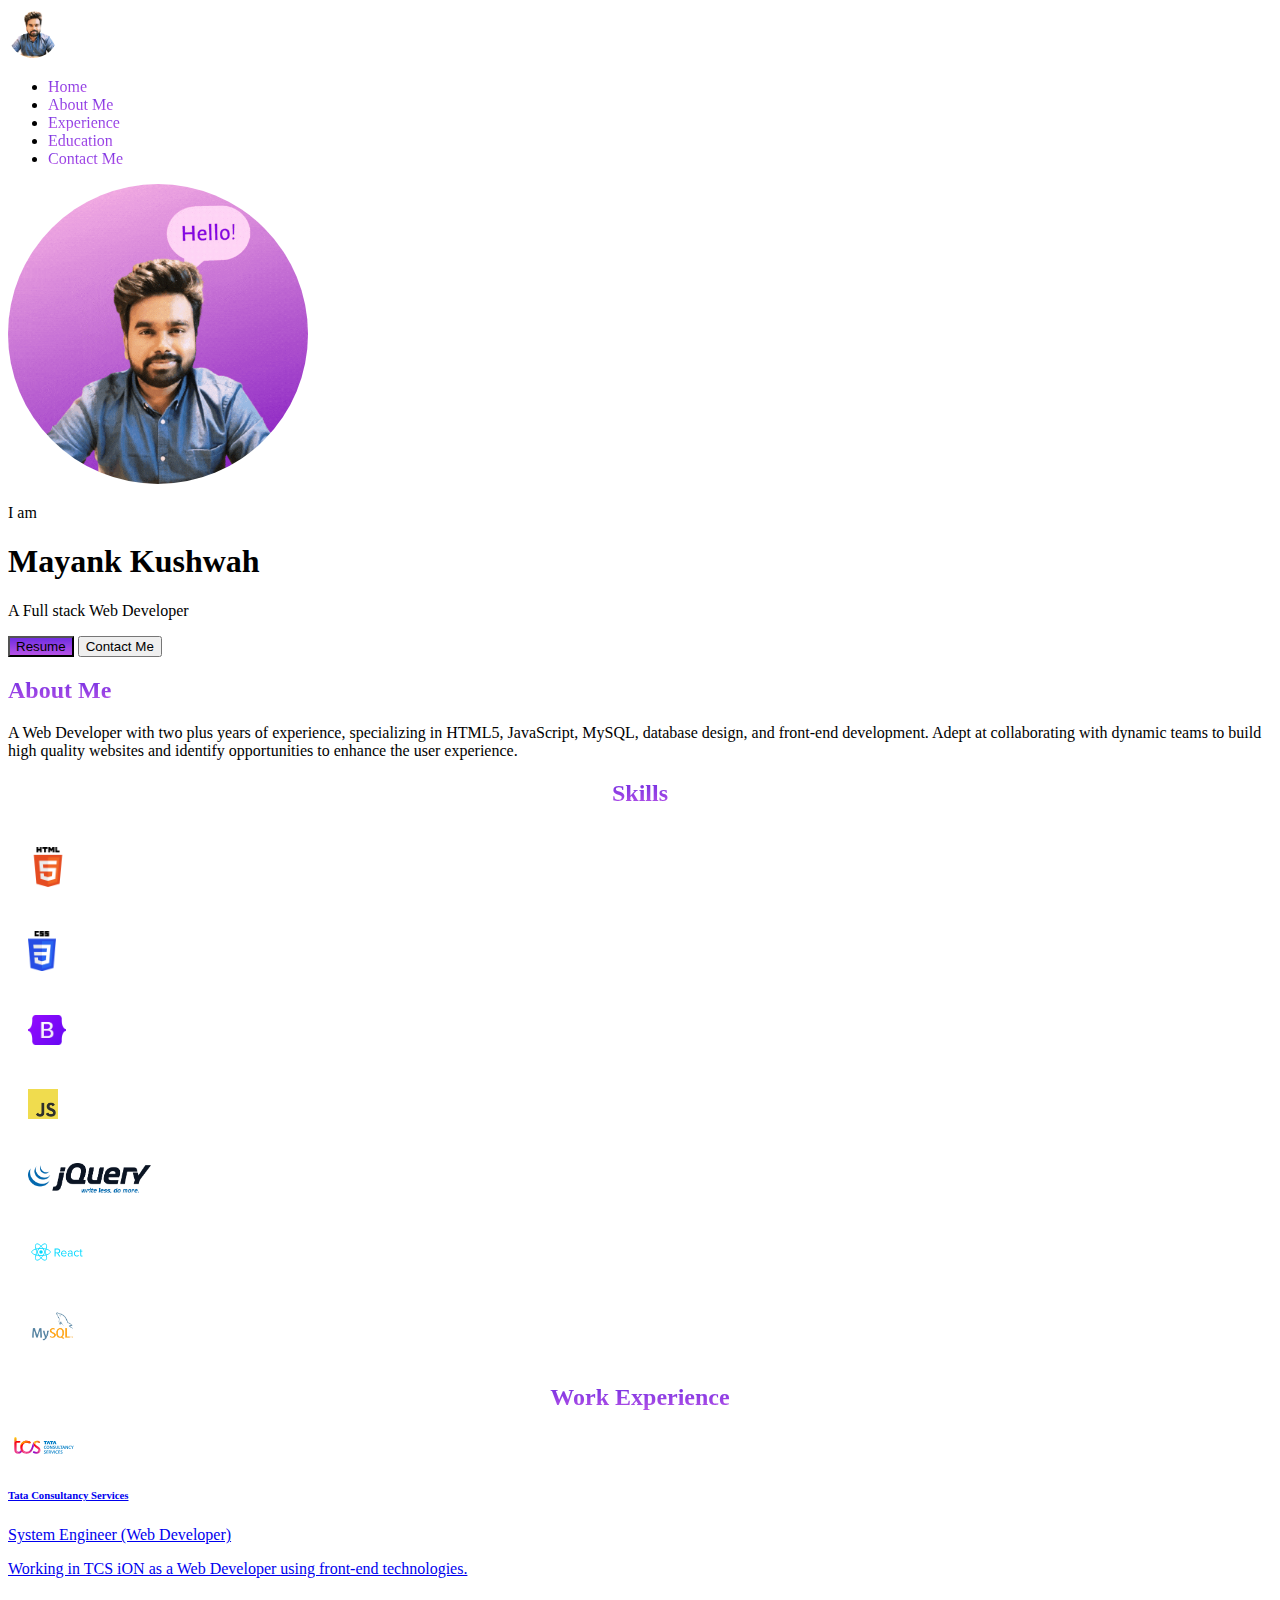
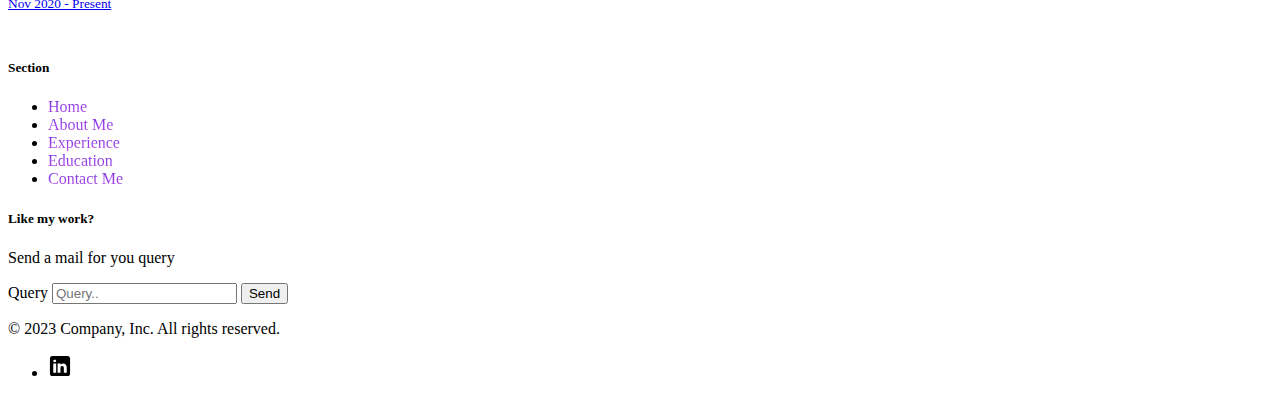
<file: index.html>
<!DOCTYPE html>
<html lang="en">
<head>
    <meta charset="UTF-8">
    <meta http-equiv="X-UA-Compatible" content="IE=edge">
    <link href="https://cdn.jsdelivr.net/npm/bootstrap@5.3.0-alpha3/dist/css/bootstrap.min.css" rel="stylesheet" integrity="sha384-KK94CHFLLe+nY2dmCWGMq91rCGa5gtU4mk92HdvYe+M/SXH301p5ILy+dN9+nJOZ" crossorigin="anonymous">
    <link rel="stylesheet" href="./css/style.css">
    <title>Mayank Kushwah</title>

</head>
<body>
    <div class="container">
        <header id="main-header" class="d-flex flex-wrap align-items-center justify-content-center justify-content-md-between py-3 mb-4 border-bottom">
            <div class="col-md-3 mb-2 mb-md-0">
              <a href="/" class="d-inline-flex link-body-emphasis text-decoration-none">
                <img src="./images/Mayank-removebg-1png.png" height="50" alt="Mayank" style="border-radius: 50%;">
              </a>
            </div>
      
            <ul id="nav-element" class="nav col-12 col-md-auto mb-2 justify-content-center mb-md-0">
              <li><a href="#" class="nav-link px-2 link-secondary">Home</a></li>
              <li><a href="#about-me" class="nav-link px-2">About Me</a></li>
              <li><a href="#experience" class="nav-link px-2">Experience</a></li>
              <li><a href="./education.html" class="nav-link px-2">Education</a></li>
              <!-- <li><a href="#" class="nav-link px-2">Resume</a></li> -->
              <li><a href="./contact.html" class="nav-link px-2">Contact Me</a></li>
            </ul>
      
            
          </header>
    </div>
    <div class="container col-xxl-8 px-4 py-5">
        <div class="row flex-lg-row-reverse align-items-center g-5 py-5">
          <div class="col-10 col-sm-8 col-lg-6">
            <img id="banner-center" src="./images/Hello!!.gif" class="d-block mx-lg-auto img-fluid" alt="Bootstrap Themes" height="300" width="300" loading="lazy">
          </div>
          <div class="col-lg-6">
            <p class="fs-3 fw-light text-muted">I am</p>
            <h1 class="display-5 fw-bold text-body-emphasis lh-1 mb-3">Mayank Kushwah</h1>
            <p class="lead">A Full stack Web Developer</p>
            <div class="d-grid gap-2 d-md-flex justify-content-md-start">
              <button type="button" class="btn btn-primary btn-lg px-4 me-md-2 grad-btn" onclick="window.open('./document/Mayank_Resume.pdf')">Resume</button>
              <button type="button" class="btn btn-outline-secondary btn-lg px-4" onclick="window.open('./contact.html')">Contact Me</button>
            </div>
          </div>
        </div>
      </div>
      <div id="about-me" class="px-4 py-4 my-2 text-center">
        <h2 class="display-5 fw-bold text-body-emphasis text-gradient">About Me</h1>
        <div class="col-lg-10 mx-auto">
          <p class="lead mb-4">A Web Developer with two plus years of experience, specializing in HTML5, JavaScript, MySQL, database design, and front-end development. Adept at collaborating with dynamic teams to build high quality websites and identify opportunities to enhance the user experience.</p>
        </div>
        <h2 class="py-3 txt-heading text-gradient">Skills</h2>
        <div class="container">
            <div class="row">
              <div class="col-sm-12 col-lg-3 skill">
                <img src="./images/HTML5_logo.png" alt="techcrunch" height="40">
              </div>
              <div class="col-sm-12 col-lg-3 skill">
                <img src="./images/CSS3_logo.png" alt="mashable" height="40">
              </div>
              <div class="col-sm-12 col-lg-3 skill">
                <img src="./images/Bootstrap_logo.png" alt="bizinsider" height="30">
              </div>
              <div class="col-sm-12 col-lg-3 skill">
                <img src="./images/JavaScript-logo.png" alt="bizinsider" height="30">
              </div>
              <div class="col-sm-12 col-lg-3 skill">
                <img src="./images/JQuery-Logo.png" alt="bizinsider" height="30">
              </div>
              <div class="col-sm-12 col-lg-3 skill">
                <img src="./images/reactjs.svg" alt="bizinsider" height="30">
              </div>
              <div class="col-sm-12 col-lg-3 skill">
                <img src="./images/MySQL_logo.png" alt="bizinsider" height="30">
              </div>
            </div>
          </div>
    </div>
    
    <div id="experience" class="d-flex flex-column flex-md-row px-4 py-5 gap-4 py-md-5 align-items-center justify-content-center">
        <div class="list-group">
            <h2 class="py-3 txt-heading text-gradient">Work Experience</h2>
          <a href="#" class="list-group-item list-group-item-action d-flex gap-3 py-3" aria-current="true">
            <img src="./images/Tata_Consultancy_Services_Logo.svg" alt="twbs" width="72" class="rounded-circle flex-shrink-0">
            <div class="d-flex gap-2 w-100 justify-content-between">
              <div>
                <h6 class="mb-0">Tata Consultancy Services</h6>
                <p class="mb-0 opacity-75">System Engineer (Web Developer)</p>
                <p class="mb-0 opacity-75">Working in TCS iON as a Web Developer using front-end technologies.</p>
              </div>
              <small class="opacity-50 text-wrap">Nov 2020 - Present</small>
            </div>
          </a>
          
        </div>
      </div>
      <div class="container">
        <footer>
          <div class="row">
            <div class="col-6 col-md-2 mb-3">
              <h5>Section</h5>
              <ul class="nav flex-column">
                <li class="nav-item mb-2"><a href="#" class="nav-link p-0 text-body-secondary">Home</a></li>
                <li class="nav-item mb-2"><a href="#about-me" class="nav-link p-0 text-body-secondary">About Me</a></li>
                <li class="nav-item mb-2"><a href="#experience" class="nav-link p-0 text-body-secondary">Experience</a></li>
                <li class="nav-item mb-2"><a href="./education.html" class="nav-link p-0 text-body-secondary">Education</a></li>
                <!-- <li class="nav-item mb-2"><a href="#" class="nav-link p-0 text-body-secondary">Resume</a></li> -->
                <li class="nav-item mb-2"><a href="./contact.html" class="nav-link p-0 text-body-secondary">Contact Me</a></li>
              </ul>
            </div>
      
            
            <div class="col-md-5 offset-md-1 mb-3">
              <form>
                <h5>Like my work?</h5>
                <p>Send a mail for you query</p>
                <div class="d-flex flex-column flex-sm-row w-100 gap-2">
                  <label for="query" class="visually-hidden">Query</label>
                  <input id="query" type="text" class="form-control" placeholder="Query..">
                  <button class="btn btn-primary" type="button">Send</button>
                </div>
              </form>
            </div>
          </div>
      
          <div class="d-flex flex-column flex-sm-row justify-content-between py-4 my-4 border-top">
            <p>© 2023 Company, Inc. All rights reserved.</p>
            <ul class="list-unstyled d-flex">
                <li class="ms-3"><a class="text-body-secondary" href="https://www.linkedin.com/in/mayankkushwah97/" target="_blank"><img src="./images/linkedin.svg" height="24px" width="24px" alt="linkedin logo"></a></li>
                <!-- <li class="ms-3"><a class="text-body-secondary" href="#"><img src="./images/instagram.svg" height="24px" width="24px" alt="instagram logo" srcset=""></a></li> -->
            </ul>
          </div>
        </footer>
      </div>
      <!-- <div class="modal modal-sheet position-static d-block bg-body-secondary p-4 py-md-5" tabindex="-1" role="dialog" id="modalContact">
        <div class="modal-dialog" role="document">
          <div class="modal-content rounded-4 shadow">
            <div class="modal-header p-5 pb-4 border-bottom-0">
              <h1 class="fw-bold mb-0 fs-2">Let's Connect</h1>
              <button type="button" class="btn-close" data-bs-dismiss="modal" aria-label="Close"></button>
            </div>
      
            <div class="modal-body p-5 pt-0">
              <form class="">
                <div class="form-floating mb-3">
                  <input type="text" class="form-control rounded-3" id="floatingInput" placeholder="First Name">
                  <label for="floatingInput">First Name</label>
                </div>
                <div class="form-floating mb-3">
                    <input type="text" class="form-control rounded-3" id="floatingInput" placeholder="Last Name">
                    <label for="floatingInput">Last Name</label>
                  </div>
                <div class="form-floating mb-3">
                    <textarea class="form-control" id="msgtxt" rows="3"></textarea>
                  <label for="msgtxt">Message</label>
                </div>
                <button class="w-100 mb-2 btn btn-lg rounded-3 btn-primary" type="submit">Submit</button>
                <small class="text-body-secondary">By clicking Sign up, you agree to the terms of use.</small>
              </form>
            </div>
          </div>
        </div>
      </div> -->
      <script src="https://cdn.jsdelivr.net/npm/bootstrap@5.3.0-alpha3/dist/js/bootstrap.bundle.min.js" integrity="sha384-ENjdO4Dr2bkBIFxQpeoTz1HIcje39Wm4jDKdf19U8gI4ddQ3GYNS7NTKfAdVQSZe" crossorigin="anonymous"></script>
</body>
</html>
</file>
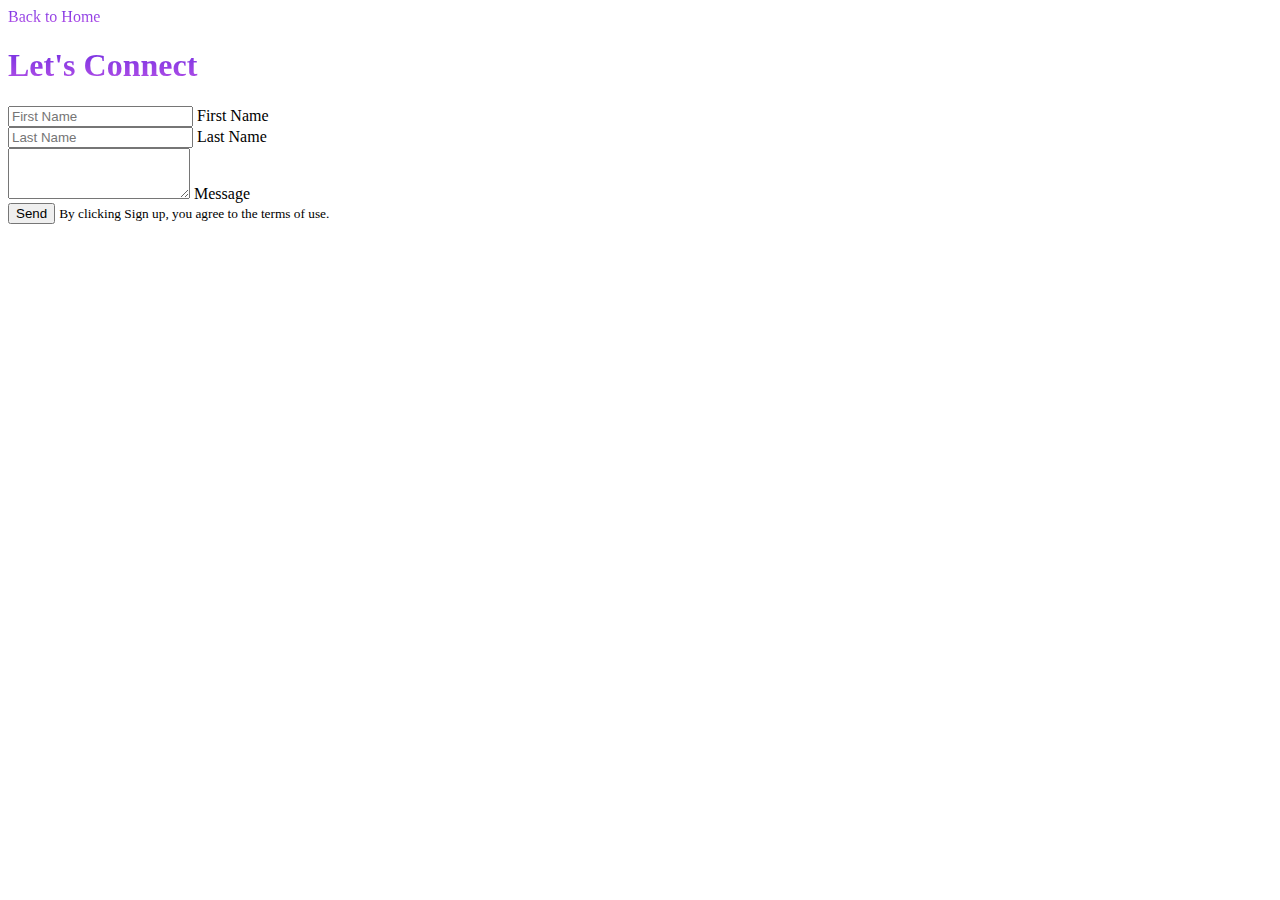
<file: contact.html>
<!DOCTYPE html>
<html lang="en">
<head>
  <meta charset="UTF-8">
  <meta http-equiv="X-UA-Compatible" content="IE=edge">
  <meta name="viewport" content="width=device-width, initial-scale=1.0">
  <title>Contact Me</title>
  <link href="https://cdn.jsdelivr.net/npm/bootstrap@5.3.0-alpha3/dist/css/bootstrap.min.css" rel="stylesheet" integrity="sha384-KK94CHFLLe+nY2dmCWGMq91rCGa5gtU4mk92HdvYe+M/SXH301p5ILy+dN9+nJOZ" crossorigin="anonymous">
  <link rel="stylesheet" href="./css/style.css">
</head>
<body>
  <div class="container py-5 px-4">
    <a href="./index.html" class="text-gradient">Back to Home</a>
    <h1 class="text-gradient text-center">Let's Connect</h1>
    <form class="p-5" action="mailto:mayank.kushwah97@gmail.com" method="post" enctype="text/plain">
      <div class="form-floating mb-3">
        <input type="text" class="form-control rounded-3" id="floatingInput" placeholder="First Name">
        <label for="floatingInput">First Name</label>
      </div>
      <div class="form-floating mb-3">
          <input type="text" class="form-control rounded-3" id="floatingInput" placeholder="Last Name">
          <label for="floatingInput">Last Name</label>
        </div>
      <div class="form-floating mb-3">
          <textarea class="form-control" id="msgtxt" rows="3"></textarea>
        <label for="msgtxt">Message</label>
      </div>
      <input class="w-100 mb-2 btn btn-lg rounded-3 btn-primary" type="submit" value="Send">
      
      <small class="text-body-secondary">By clicking Sign up, you agree to the terms of use.</small>
    </form>
  </div>
 
<script src="https://cdn.jsdelivr.net/npm/bootstrap@5.3.0-alpha3/dist/js/bootstrap.bundle.min.js" integrity="sha384-ENjdO4Dr2bkBIFxQpeoTz1HIcje39Wm4jDKdf19U8gI4ddQ3GYNS7NTKfAdVQSZe" crossorigin="anonymous"></script>
</body>
</html>
</file>
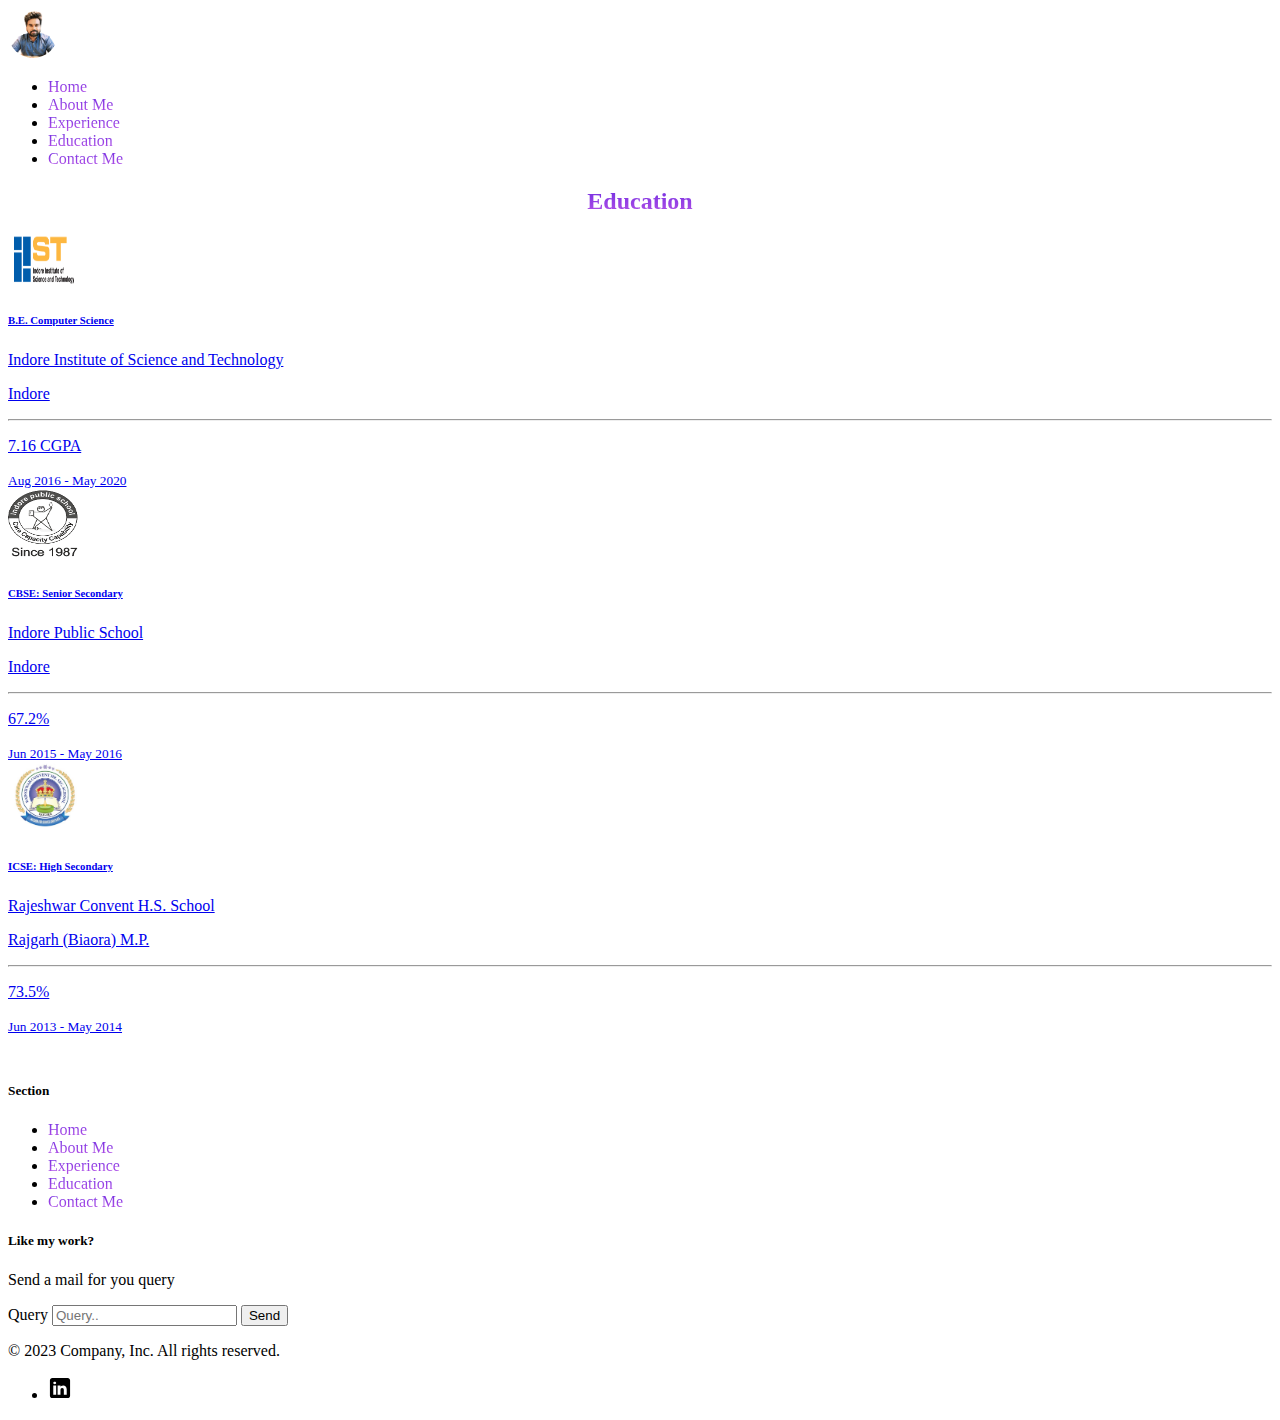
<file: education.html>
<!DOCTYPE html>
<html lang="en">
<head>
    <meta charset="UTF-8">
    <meta http-equiv="X-UA-Compatible" content="IE=edge">
    <meta name="viewport" content="width=device-width, initial-scale=1.0">
    <title>Mayank's education</title>
    <link href="https://cdn.jsdelivr.net/npm/bootstrap@5.3.0-alpha3/dist/css/bootstrap.min.css" rel="stylesheet" integrity="sha384-KK94CHFLLe+nY2dmCWGMq91rCGa5gtU4mk92HdvYe+M/SXH301p5ILy+dN9+nJOZ" crossorigin="anonymous">
    <link rel="stylesheet" href="./css/style.css">
</head>
<body>
    <div class="container">
        <header class="d-flex flex-wrap align-items-center justify-content-center justify-content-md-between py-3 mb-4 border-bottom">
            <div class="col-md-3 mb-2 mb-md-0">
              <a href="/" class="d-inline-flex link-body-emphasis text-decoration-none">
                <img src="./images/Mayank-removebg-1png.png" height="50" alt="Mayank" style="border-radius: 50%;">
              </a>
            </div>
      
            <ul class="nav col-12 col-md-auto mb-2 justify-content-center mb-md-0">
              <li><a href="./index.html" class="nav-link px-2 link-secondary">Home</a></li>
              <li><a href="./index.html#about-me" class="nav-link px-2">About Me</a></li>
              <li><a href="./index.html#experience" class="nav-link px-2">Experience</a></li>
              <li><a href="#" class="nav-link px-2">Education</a></li>
              <!-- <li><a href="#" class="nav-link px-2">Resume</a></li> -->
              <li><a href="./contact.html" class="nav-link px-2">Contact Me</a></li>
            </ul>
      
            
          </header>
    </div>
    <div id="experience" class="d-flex flex-column flex-md-row px-4 py-2 gap-4 py-md-5 align-items-center justify-content-center">
        <div class="list-group">
            <h2 id="education" class="py-3 txt-heading text-gradient">Education</h2>
          <a href="#" class="list-group-item list-group-item-action d-flex gap-3 py-3" aria-current="true">
            <img src="./images/iist-logo.png" alt="twbs" width="72" height="50" class="flex-shrink-0 my-4">
            <div class="d-flex gap-2 w-100 justify-content-between">
              <div>
                <h6 class="mb-0">B.E. Computer Science</h6>
                <p class="mb-0 opacity-75">Indore Institute of Science and Technology</p>
                <p class="mb-0 opacity-75">Indore</p>
                <hr>
                <p class="mb-0 opacity-75">7.16 CGPA</p>
              </div>
              <small class="opacity-50 text-wrap">Aug 2016 - May 2020</small>
            </div>
          </a>
          <a href="#" class="list-group-item list-group-item-action d-flex gap-3 py-3" aria-current="true">
            <img src="./images/ips-main-campus-logo-1.png" alt="twbs" width="72" height="69" class="flex-shrink-0 my-4">
            <div class="d-flex gap-2 w-100 justify-content-between">
              <div>
                <h6 class="mb-0">CBSE: Senior Secondary</h6>
                <p class="mb-0 opacity-75">Indore Public School</p>
                <p class="mb-0 opacity-75">Indore</p>
                <hr>
                <p class="mb-0 opacity-75">67.2%</p>
              </div>
              <small class="opacity-50 text-wrap">Jun 2015 - May 2016</small>
            </div>
          </a>
          <a href="#" class="list-group-item list-group-item-action d-flex gap-3 py-3" aria-current="true">
            <img src="./images/rchs logos.jpg" alt="twbs" width="72" height="69" class="flex-shrink-0 my-4">
            <div class="d-flex gap-2 w-100 justify-content-between">
              <div>
                <h6 class="mb-0">ICSE: High Secondary</h6>
                <p class="mb-0 opacity-75">Rajeshwar Convent H.S. School</p>
                <p class="mb-0 opacity-75">Rajgarh (Biaora) M.P.</p>
                <hr>
                <p class="mb-0 opacity-75">73.5%</p>
              </div>
              <small class="opacity-50 text-wrap">Jun 2013 - May 2014</small>
            </div>
          </a>
        </div>
    </div>
    <div class="container">
        <footer>
          <div class="row">
            <div class="col-6 col-md-2 mb-3">
              <h5>Section</h5>
              <ul class="nav flex-column">
                <li class="nav-item mb-2"><a href="#" class="nav-link p-0 text-body-secondary">Home</a></li>
                <li class="nav-item mb-2"><a href="#about-me" class="nav-link p-0 text-body-secondary">About Me</a></li>
                <li class="nav-item mb-2"><a href="#experience" class="nav-link p-0 text-body-secondary">Experience</a></li>
                <li class="nav-item mb-2"><a href="./education.html" class="nav-link p-0 text-body-secondary">Education</a></li>
                <!-- <li class="nav-item mb-2"><a href="#" class="nav-link p-0 text-body-secondary">Resume</a></li> -->
                <li class="nav-item mb-2"><a href="./contact.html" class="nav-link p-0 text-body-secondary">Contact Me</a></li>
              </ul>
            </div>
      
            
            <div class="col-md-5 offset-md-1 mb-3">
              <form>
                <h5>Like my work?</h5>
                <p>Send a mail for you query</p>
                <div class="d-flex flex-column flex-sm-row w-100 gap-2">
                  <label for="query" class="visually-hidden">Query</label>
                  <input id="query" type="text" class="form-control" placeholder="Query..">
                  <button class="btn btn-primary" type="button">Send</button>
                </div>
              </form>
            </div>
          </div>
      
          <div class="d-flex flex-column flex-sm-row justify-content-between py-4 my-4 border-top">
            <p>© 2023 Company, Inc. All rights reserved.</p>
            <ul class="list-unstyled d-flex">
                <li class="ms-3"><a class="text-body-secondary" href="https://www.linkedin.com/in/mayankkushwah97/" target="_blank"><img src="./images/linkedin.svg" height="24px" width="24px" alt="linkedin logo"></a></li>
                <!-- <li class="ms-3"><a class="text-body-secondary" href="#"><img src="./images/instagram.svg" height="24px" width="24px" alt="instagram logo" srcset=""></a></li> -->
            </ul>
          </div>
        </footer>
      </div>
      <script src="https://cdn.jsdelivr.net/npm/bootstrap@5.3.0-alpha3/dist/js/bootstrap.bundle.min.js" integrity="sha384-ENjdO4Dr2bkBIFxQpeoTz1HIcje39Wm4jDKdf19U8gI4ddQ3GYNS7NTKfAdVQSZe" crossorigin="anonymous"></script>
</body>
</html>
</file>
<file: css/style.css>
#banner-center{
    border-radius: 50%;
}
.text-gradient{
    background: -webkit-linear-gradient(#6f2de1, #b752e7);
  -webkit-background-clip: text;
  -webkit-text-fill-color: transparent;
}

.grad-btn{
    background: -webkit-linear-gradient(#6f2de1, #b752e7);
}
.txt-heading{
    text-align: center;
}
.skill{
    padding: 20px;
    
}
.nav-link{
    background: -webkit-linear-gradient(#6f2de1, #b752e7);
    -webkit-background-clip: text;
    -webkit-text-fill-color: transparent;
}
#experience{
    margin-bottom: 3rem;
}
</file>
